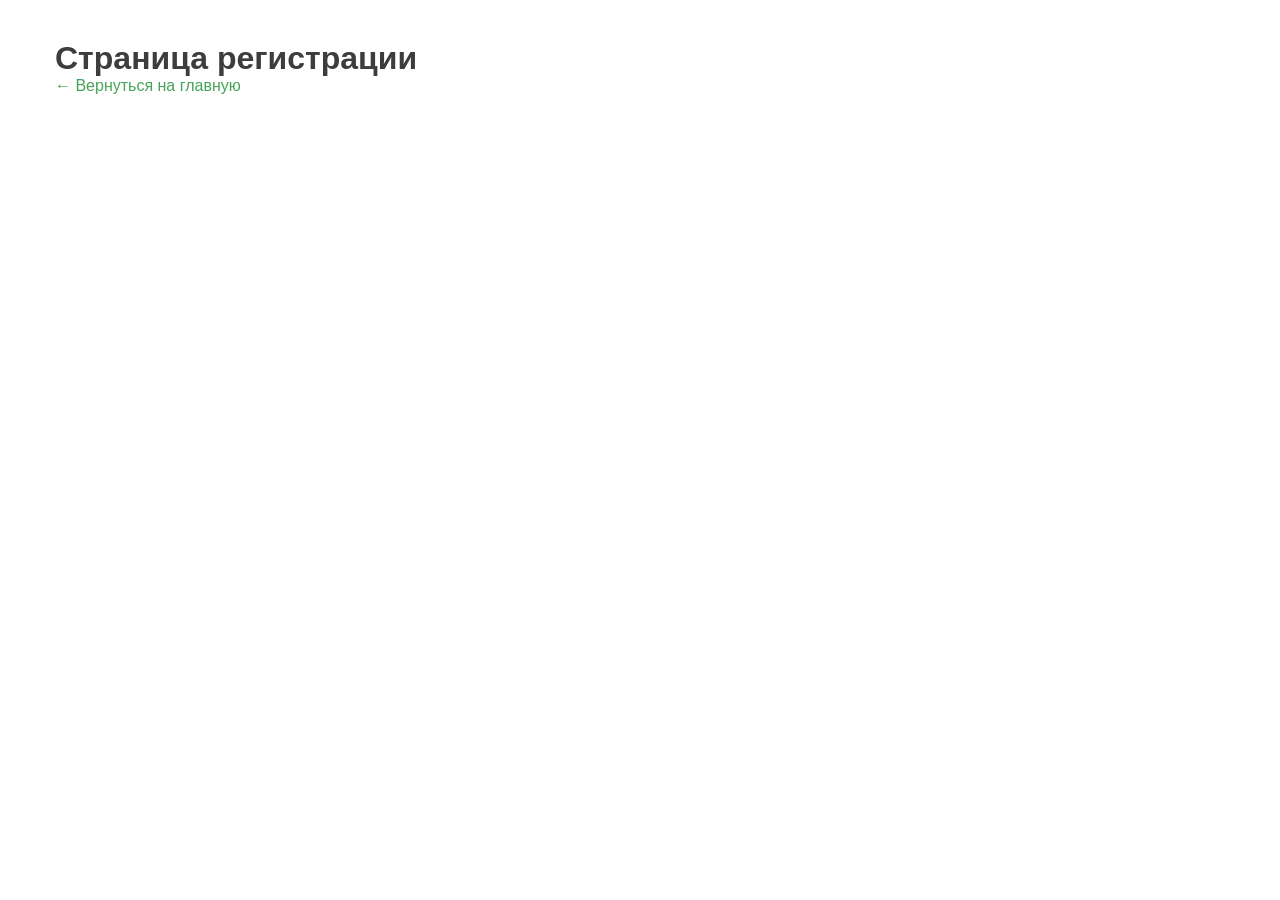
<file: registration.html>
<!DOCTYPE html>
<html lang="ru">
<head>
  <meta charset="UTF-8">
  <title>GreenShop - Registration</title>
  <link rel="stylesheet" href="css/style.css">
</head>
<body>
  <div class="container">
    <h1 style="margin-top: 40px;">Страница регистрации</h1>
    <p><a href="index.html" style="color: #46A358;">← Вернуться на главную</a></p>
  </div>
</body>
</html>
</file>
<file: css/style.css>
/* Базовые настройки */
* {
  margin: 0;
  padding: 0;
  box-sizing: border-box;
}

body {
  font-family: Arial, sans-serif;
  color: #3D3D3D;
  background-color: #FFFFFF;
}

a {
  text-decoration: none;
  color: inherit;
}

ul {
  list-style: none;
}

/* 1. ЦЕНТРАЛЬНЫЙ КОНТЕЙНЕР (Ширина 1200px из макета) */
.container {
  max-width: 1200px;
  margin: 0 auto;
  padding: 0 15px;
}

/* 2. ШАПКА (HEADER) */
.header {
  padding: 25px 0;
  border-bottom: 1px solid #EAEAEA;
}

/* Убираем межстрочные пробелы между inline-block элементами */
.header-container {
  font-size: 0;
}

/* Три основных блока Хедера в один ряд */
.logo,
.nav,
.header-actions {
  display: inline-block;
  vertical-align: middle;
  font-size: 16px;
}

.logo {
  width: 20%;
}

.logo-img {
  max-height: 35px;
  display: block;
}

.nav {
  width: 60%;
  text-align: center;
}

.header-actions {
  width: 20%;
  text-align: right;
}

/* Пункты меню навигации */
.nav-item {
  display: inline-block;
  margin: 0 20px;
}

.nav-link {
  font-size: 16px;
  color: #3D3D3D;
  padding-bottom: 25px;
}

.nav-link.active {
  color: #46A358;
  font-weight: bold;
  border-bottom: 3px solid #46A358;
}

/* Кнопка Login */
.btn-login {
  display: inline-block;
  background-color: #46A358;
  color: #FFFFFF;
  border: none;
  padding: 10px 25px;
  border-radius: 6px;
  font-weight: bold;
  cursor: pointer;
}

/* 3. ПЕРВАЯ СЕКЦИЯ (HERO) */
.hero {
  background-color: #F5F5F5;
  margin-top: 12px;
  padding: 40px 0;
}

.hero-container {
  font-size: 0;
  height: 450px; /* Фиксированная высота из макета 1200x450 */
}

/* Левый блок секции */
.hero-content {
  display: inline-block;
  vertical-align: middle;
  width: 50%;
  font-size: 16px;
}

.hero-subtitle {
  font-size: 14px;
  letter-spacing: 1px;
  font-weight: bold;
  color: #3D3D3D;
}

.hero-title {
  font-size: 60px;
  line-height: 1.1;
  margin: 10px 0 15px 0;
  font-weight: 900;
  text-transform: uppercase;
}

.text-green {
  color: #46A358;
}

.hero-text {
  color: #727272;
  font-size: 14px;
  line-height: 1.6;
  margin-bottom: 30px;
  max-width: 500px;
}

.btn-green {
  display: inline-block;
  background-color: #46A358;
  color: #FFFFFF;
  padding: 14px 30px;
  border-radius: 6px;
  font-weight: bold;
  text-transform: uppercase;
}

.hero-image-box {
  display: inline-block;
  vertical-align: middle;
  width: 48%;
  text-align: right;
  white-space: nowrap;
}

.plant-img {
  display: inline-block;
  vertical-align: bottom;
}

.plant-big {
  max-height: 380px;
}

.plant-small {
  max-height: 135px;
  margin-right: -135px;
  position: relative;
  z-index: 2;
}
</file>
